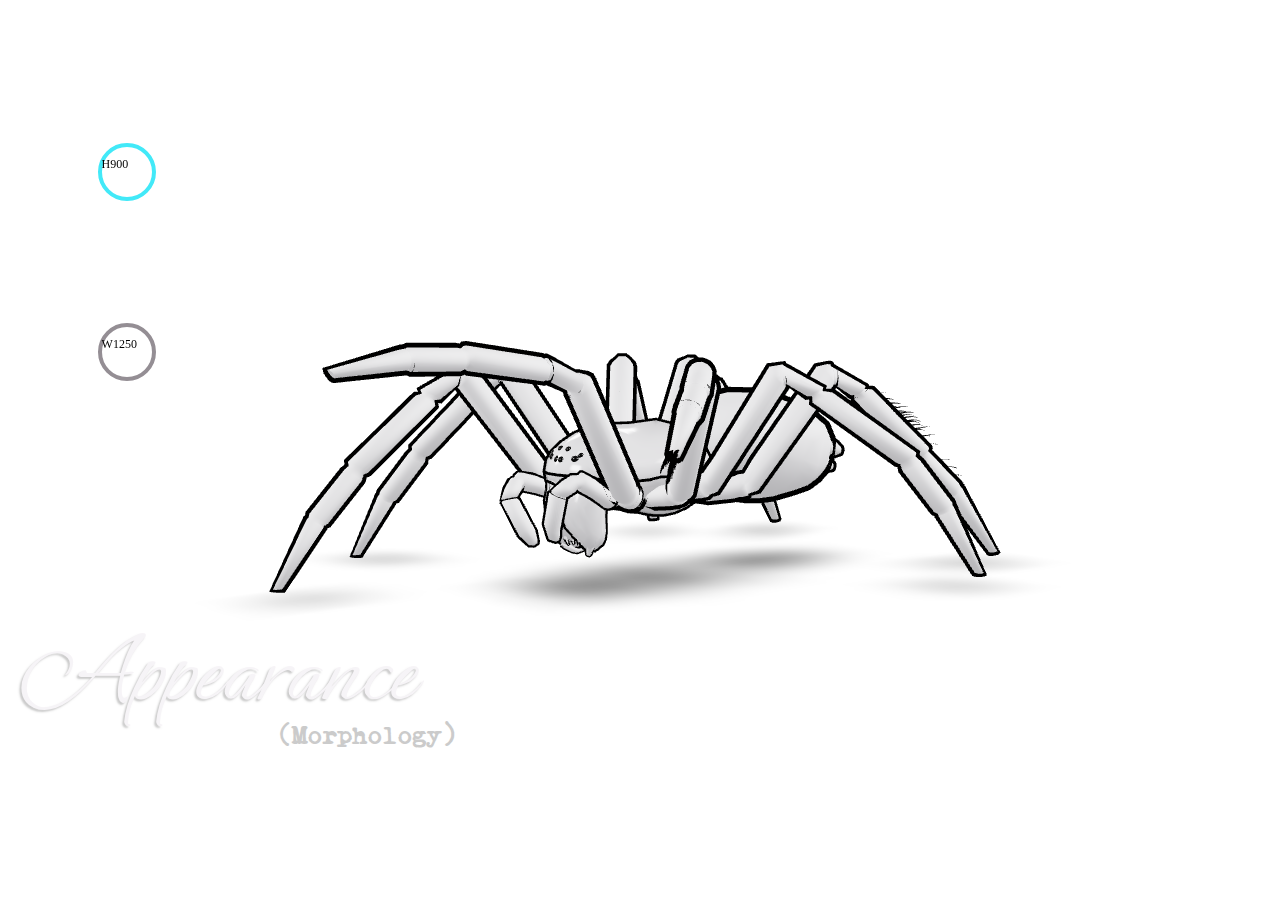
<file: am/no-hot.html>
<!DOCTYPE html>
<html lang="en" >
<head>
<meta charset="UTF-8">
<title>Amaurobiidae Morphology</title>
<link type="text/css" href="./media.css" rel="stylesheet"/>
<style type="text/css">
  
.clawdiv{
  position: absolute;
    top: 50%; 
    left: 50%; 
    transform: translate(-50%, -50%);
}

crib-text::-webkit-scrollbar-thumb:hover {
background-image: url('images/thumb.svg');
z-index: 999;
height:0vh;
background-repeat: no-repeat, no-repeat;
margin-top:9vh;
position: absolute;
width:9vw;
background-size: 5vw;
background-position-y: 10vh;
background-position-x: 3vw;
overflow: visible;
cursor:pointer;
}
.palpdiv{
  position: absolute;
    top: 50%; 
    left: 50%; 
    transform: translate(-50%, -50%);
}

crib-text::-webkit-scrollbar-thumb {
background-image: url('images/thumb.svg');
z-index: 999;
height:100%;
background-repeat: no-repeat, no-repeat;
margin-top:-2vh;
position: absolute;
width:9vw;
background-size: 5vw;
background-position-y: 10vh;
background-position-x: 3vw;
overflow: visible;
cursor: pointer;
}

crib-text::-webkit-scrollbar-track-piece {

width: 1vw;
margin-bottom:1vh;
margin-top:15vh;
background-repeat: no-repeat;
background-size:5%;
background-position: top;
background-image: url(images/bar2.svg);
  background-repeat: round;
background-repeat: repeat-y;
height:150%;
  overflow: hidden;
cursor:pointer;

}
.cribdiv{
  position: absolute;
    top: 55%; 
    left: 50%; 
    transform: translate(-50%, -50%);
    z-index:9;
}
.jawdiv{
  position: absolute;
    top: 55%; 
    left: 50%; 
    transform: translate(-50%, -50%);
    z-index:9;
}

.crib-text{
  color:white; font-size: 1.45vw;
    background-image: url(images/b-card.JPG);
    background-repeat: no-repeat;
    background-size: 100% 100%;
    box-shadow: -3px 4px 4px 3px rgba(0, 0, 0, 0.318);
    padding:15px;
    font-family: 'Roboto Mono', monospace;
    text-align: center;
}
.crib-text li{
  text-align: left;
}
.crib-text a{
  color:white
}
.modal-close{
  height:110vh;width:120vw;position:absolute;z-index:9999999;background-color: transparent; 
}
.palp-text{
  color:white; font-size: 1.45vw;
    background-image: url(images/b-card.JPG);
    background-repeat: no-repeat;
    background-size: 100% 100%;
    box-shadow: -3px 4px 4px 3px rgba(0, 0, 0, 0.318);
    padding:15px;
    font-family: 'Roboto Mono', monospace;
    text-align: center;
}
.palp-text li{
  text-align: left;
}
.palp-text a{
  color:white
}

.jaw-text{
  color:rgb(3, 0, 0); font-size: 1.45vw;
  font-weight: 700;
background-color: white;
    background-repeat: no-repeat;
    background-size: 100% 100%;
    box-shadow: -3px 4px 4px 3px rgba(0, 0, 0, 0.318);
    padding:15px;
    font-family: 'Roboto Mono', monospace;
    text-align: center;
}
.jaw-text li{
  text-align: left;
}
.jaw-text a{
  color:rgb(0, 0, 0)
}
.warn{
  height:100vh; width:100vw; color:black; background-color:white;position:absolute; z-index: 99999999999999999;text-align: center; display:none; position:fixed;font-size:2em
}

  @media only screen 
and (min-device-width: 200px) 
and (max-device-width: 400px) 
 {
  .warn{display:block;
			
		}
}

.Hotspot-jaw,
.view-button
{
  display:none;
}
</style>
</head>


<body class="view-survey">



<!--=======================  3D MODEL =======================================================-->

<span class="model-mum">
<model-viewer id="hotspot-camera-view-demo" src="no-hot.glb" alt="Amaurobiidae"
camera-controls touch-action="none"   
camera-target="4.13m 26.92m -78.17m" camera-orbit="50.08deg 83.93deg 354.1m" field-of-view="30deg"
shadow-intensity="2"
interaction-prompt="none" 
data-position="-29.78deg 56.41deg 403.7m"
data-normal="1.13m -2m -76.96m"  
style="margin-top:2vh">


  




  </model-viewer>
  
<span style="margin-top:60vh;position:absolute;">
  <p style="position:absolute; z-index:9; font-family: 'Ephesis', cursive; font-size: 8vw;color:rgb(215, 201, 218);text-shadow: -2px 2px 2px black; margin-left:1vw; opacity:0.2; line-height:5vh"> Appearance
  <a style="font-family:'XTypewriter'; font-size:2vw;line-height:1vh;margin-left:20vw;color:black; text-shadow: none;">(Morphology)</a></p></span>
</span>  
<div class="warn"><br><br><br><br><br><br><br><br><br><br><br><br><img src="images/ls.svg" style="width:180vw;margin-left:-40vw;"></div>
<div class="rex"></div>
  <div class="rex2"></div>
<!--==============================================================================-->

<!--==============================================================================-->
  <script src='js/ajax 2.2.2.js'></script>
  <script src='js/buttstrap.js'></script>
  <script type="module" src="js/viewer.js"></script>
  <script type="module" src="js/viewer2023.js"></script>
  <script src='js/tween.js'></script>
 <script  src="js/brodal.js"></script>

 <link rel="preconnect" href="https://fonts.googleapis.com">
 <link rel="preconnect" href="https://fonts.gstatic.com" crossorigin>
 <link href="https://fonts.googleapis.com/css2?family=Dancing+Script:wght@500&family=Ephesis&family=Petit+Formal+Script&family=Shadows+Into+Light&family=Tangerine:wght@700&display=swap" rel="stylesheet">
 <link href="https://fonts.googleapis.com/css2?family=Playfair+Display&family=Raleway:wght@100;300&family=Roboto+Mono:wght@100&family=Shadows+Into+Light&display=swap" rel="stylesheet">
 <link rel="preconnect" href="https://fonts.googleapis.com">
 <link rel="preconnect" href="https://fonts.gstatic.com" crossorigin>
 <link href="https://fonts.googleapis.com/css2?family=Moon+Dance&display=swap" rel="stylesheet">
  
</body>
</html>
<script>
  $(document).ready(function(){
    $('[data-toggle="tooltip"]').tooltip();   
  });
  </script>
  
<script type="module">
  const modelViewer2 = document.querySelector("#hotspot-camera-view-demo");
  const annotationClicked = (annotation) => {
    let dataset = annotation.dataset;
    modelViewer2.cameraTarget = dataset.target;
    modelViewer2.cameraOrbit = dataset.orbit;
    modelViewer2.fieldOfView = '45deg';
  }

  modelViewer2.querySelectorAll('button').forEach((hotspot) => {
    hotspot.addEventListener('click', () => annotationClicked(hotspot));
  });
</script>

<style type="text/css">
  .view-button {
      background: rgba(255, 255, 255, 0.537);
      border-radius: 4px;
      border: none;
      box-sizing: border-box;
   
      color: rgba(0, 0, 0, 0.8);
      display: block;
      font-family: XTypewriter;
      font-size: 12px;
      font-weight: 700;
      max-width: 128px;
      overflow-wrap: break-word;
      padding: 0.5em 1em;
      position: absolute;
      width: max-content;
      height: max-content;
      transform: translate3d(-50%, -50%, 0);
    }
</style>
</file>
<file: am/media.css>
@font-face {
	font-family:'XTypewriter';
	src: url('XTypewriterBold-jEBl0.ttf');
  }
  body::-webkit-scrollbar {
	width: 11px;
	}
	body {
	scrollbar-width: thin;
	scrollbar-color: var(--thumbBG) var(--scrollbarBG);}

  /*=========================  3D MODEL  ===========   === ====== =======  ================ ============ ============ ===== ================================*/
  :root {
	--base-font-size: 12px;
	--fluid-typography-ratio: 0.9;
  
	--rem: calc(var(--base-font-size) + var(--fluid-typography-ratio) * 1vw);
  
	font-size: var(--rem);
  }  
  :not(:defined) > * {
	display: none;
  }
  .view-survey {
transition: opacity 0.1  1.5s ease;

  }
  .view-survey .palp-text{
	transition: opacity 0.1  1.5s ease;
	
	  }
  .palp-text {
	transition: opacity 0.1  2.5s ease;
	
	  }
  .view-survey main {
	min-height: calc(100vh - 54px);
	transition: all 1s ease;
	transform-style: preserve-3d;
	transform: perspective(400px);
  }
  .view-survey main .container {
	min-height: calc(100vh - 70px);
	display: inline-flex;
	flex-direction: row;
  
  }

  .view-survey main .container .palp-text{
	min-height: calc(100vh - 70px);
	display: inline-flex;
	flex-direction: row;
  
  }
  /*background-color-and wrapper*/
  .tnd-modal {
	position: fixed;
	height: 100%;
	width: 100%;
	top: 0;
	left: 0;
	background-color: rgba(0, 0, 0, 0);
	padding: 20px;
	z-index: 99;
	display: none;
  
  }
  /*THE MODAL*/
  .tnd-modal .tnd-modal-container {
	display: none;
	max-height: 60vh;
	margin: 0 auto;
	padding: 10px 20px 20px;
	border-radius: 7px;
	

  filter:drop-shadow(-2px 2px 2px)
  }
  .tnd-modal .tnd-modal-container .tnd-modal-header {
	position: relative;
	margin-bottom: 20px;
  }
  .tnd-modal .tnd-modal-container .tnd-modal-header p {
	text-transform: uppercase;
	font-weight: 900;
	letter-spacing: 0.5px;
	color: #a5a5a5;
  }
  .tnd-modal .tnd-modal-container .tnd-modal-footer {
	margin-top: 20px;
  }
  .tnd-modal .tnd-modal-container .tnd-modal-header {
	position: relative;
	margin-bottom: 20px;
  }
  .tnd-modal .tnd-modal-container .tnd-modal-header p {
	text-transform: uppercase;
	font-weight: 900;
	letter-spacing: 0.5px;
	color: #a5a5a5;
  }

  .model-mum{
	top: 40%; 
	left: 50%; 
	transform: translate(-50%, -50%);
  }
  model-viewer{
	transition: all 1s ease;

    position: absolute;
	z-index:13;
   top: 49%; 
   left: 50%; 
   transform: translate(-50%, -50%);
	height:96vh;
	width:100vw;
	overflow: visible;
  }
  .Hotspot {
	background: rgba(239, 187, 187, 0.5);

	box-sizing: border-box;
	cursor: pointer;
	height: 5vh;
	position: absolute;
	transition: opacity 0.3s;
	width: 10vw;
	margin-left:5vw !important;
  }

  .HotspotAnnotation{
	transition: all 1s ease;
	background: rgba(255, 255, 255, 0.809);
	border-radius: 4px;
	box-shadow: -3px 2px 4px 3px rgba(0, 0, 0, 0.318);
	color: rgba(0, 0, 0, 0.8);
	display: block;
	font-family:'XTypewriter';
	font-size: 1em;
	font-weight: 700;
	left: calc(100% + 1em);
	overflow-wrap:normal;
	padding: 0.5em 1em;
	position: absolute;
	top: 50%;
	width: max-content;
  }

  .Hotspot:focus .HotspotAnnotation{
	transition: all 0.2s ease;
  background-color: transparent;
	font-size: 0vw;
	opacity:1;
	max-width: 10%;
	display: inline-flex;
	  -webkit-flex-direction:row;
	  -ms-flex-direction:row;
	  flex-direction:row;
  
	  -webkit-justify-content: center;
	  -ms-flex-pack: center;
	  justify-content: center;
	  -webkit-align-content: center;
	  -ms-flex-line-pack:center;
	  align-content: center;
	  position:absolute;
	
	  -webkit-align-self: center;
	  -ms-flex-item-align:center;
	  align-self: center;
	  position: fixed;
  }

  .Hotspot:focus  t{
	transition: all 1s ease;  filter:drop-shadow(-2px 2px 2px);
	clip-path: polygon(34% 11%, 29% 41%, 100% 35%, 100% 56%, 30% 52%, 33% 80%, 0 45%);
  position:absolute;
	opacity:1;
	width:50px;
	height:20px;
	margin-top:-5vh;
	background-color: #fff;
  
  
  }
  g{
	transition: all 1s ease;
	display:none;
	width:calc(35vw + 50px)!important;
	height:150px;
  
	position:absolute;
	right:5vw;
	-webkit-flex-direction:row;
	-ms-flex-direction:row;
	flex-direction:row;
	-webkit-flex-wrap:wrap;
	-ms-flex-wrap:wrap;
	flex-wrap:wrap;
	-webkit-justify-content: flex-start;
	-ms-flex-pack: start;
	justify-content: flex-start;
	-webkit-align-content: stretch;
	-ms-flex-line-pack: stretch;
	align-content: stretch;
	-webkit-overflow-scrolling: scroll;
  
	color:white;
	margin-left:-10% !important;  font-family: 'RobotoMono-Thin';
	margin-top:20px !important;
  }

  g2{
	transition: all 1s ease;
	display:none;
	width:calc(35vw + 50px)!important;
	height:150px;
	position:absolute;
	position: absolute; top: 50%; left: 50%; transform: translate(-50%, -50%);
	-webkit-flex-direction:row;
	-ms-flex-direction:row;
	flex-direction:row;
	-webkit-flex-wrap:wrap;
	-ms-flex-wrap:wrap;
	flex-wrap:wrap;
	-webkit-justify-content: flex-start;
	-ms-flex-pack: start;
	justify-content: flex-start;
	-webkit-align-content: stretch;
	-ms-flex-line-pack: stretch;
	align-content: stretch;
	-webkit-overflow-scrolling: scroll;
	color:white;
	font-family: 'Roboto Mono', monospace;
	
  }	 

  .Hotspot:focus g{
  display:block;
  opacity:1;
  transform:  translateX(-12vw) ;
  font-size: 1vw;
  width:44vw;
  display: flex;
  position:absolute;
  -webkit-flex-direction:row;
  -ms-flex-direction:row;
  flex-direction:row;
  padding-left:2%;
  z-index: 100;
  -webkit-justify-content:center;
  -ms-flex-pack: center;
  justify-content:center;
  -webkit-align-content: center;
  -ms-flex-line-pack: center;
  align-content: center;
  
  }

  .Hotspot:focus g2{
	width:calc(35vw + 50px)!important;
  opacity:1;
  font-size: 1vw;
  position: absolute;
   top: 50%; 
   left: 50%; 
   transform: translate(-50%, -50%);
   display:block

  }

  .imgpop{
	display:none;
	position:absolute;z-index:112;
	transition: all 1s ease;
	filter:drop-shadow(-4px 4px 2px 15px rgba(0, 0, 0, 0.996));
  }

  .Hotspot:focus .imgpop{
	transition: all 1s ease;
	display:flex;
	background-color:transparent;
	margin-top:-18vh;
	margin-left:-20vw;
	height:50px;
	width:100px;
	position:absolute;
	position:absolute;
	z-index:112;
	filter:drop-shadow(-4px 4px 2px 15px rgba(0, 0, 0, 0.996));
  }
  .imgpop2{
	width:100px;
	height:30px;
	margin-top:5vh;
	margin-left:-5vw;
  }
  
.alert{
	position:absolute; z-index:99999999; width:100%; height:400px; background-color:white;text-align: center;margin-top:-100vh;
	display:none;
}
  /*===========     EYE ========================*/
  .Hotspot-eye {
	background: rgba(255, 255, 255, 0);
	border-radius: 32px;
	box-sizing: border-box;
	cursor: pointer;
	height: 100px;
	padding: 2px;
	position: relative;
	transition: opacity 0.3s;
	width: 150px;
  
  }
  .Hotspot-eye:focus {
	transition: all 1s ease;
	filter:drop-shadow(-4px 4px 2px 15px rgba(0, 0, 0, 0.996));
	box-shadow: -3px 2px 4px 3px rgba(0, 0, 0, 0.579);
	height:calc(10vw - 1%);
	width:10vw;
	background-image: url(images/eyes.jpg);
	transform: scale(1.7) translateY(-4vh) translateX(3vw);
	border-radius: 50%;
	position:absolute;
	background-size: cover;
	border-top: 0.01vw solid white;
	border-bottom: black;
	border-left: rgb(129, 101, 25);
	border-right: rgba(132, 119, 83, 0.759);
  }
  .Hotspot-eye:focus .HotspotAnnotation{
	transition: all 0.2s ease;
  background-color: transparent;
	font-size: 0vw;
	opacity:1;
	max-width: 10%;
	display: inline-flex;
	  -webkit-flex-direction:row;
	  -ms-flex-direction:row;
	  flex-direction:row;
  
	  -webkit-justify-content: center;
	  -ms-flex-pack: center;
	  justify-content: center;
	  -webkit-align-content: center;
	  -ms-flex-line-pack:center;
	  align-content: center;
	  position:absolute;
	  z-index: 99;
	  -webkit-align-self: center;
	  -ms-flex-item-align:center;
	  align-self: center;
	  position: fixed;
  }
  
  .Hotspot-eye:focus g{
  display:block;
  opacity:1;
  transform:  translateX(-12vw) ;
  font-size: 1vw;
  width:44vw;
  display: flex;
  position:absolute;
  -webkit-flex-direction:row;
  -ms-flex-direction:row;
  flex-direction:row;
  padding-left:2%;
  z-index: 100;
  -webkit-justify-content:center;
  -ms-flex-pack: center;
  justify-content:center;
  -webkit-align-content: center;
  -ms-flex-line-pack: center;
  align-content: center;
  
  }
  .Hotspot-eye:focus .imgpop{
	transition: all 1s ease;
	display:flex;
	background-color:transparent;
	height:80px;
	width:200px;
	position:absolute;
	z-index:112;
	filter:drop-shadow(-4px 4px 2px 15px rgba(0, 0, 0, 0.996));
	margin-top:-20vh!important;
	 margin-left:-10vw !important;
	  width:40vw;
  }


  /*===========     CLAW ========================*/
  .Hotspot-claw {
	background: rgba(255, 255, 255, 0);
	border-radius: 32px;
	box-sizing: border-box;
	cursor: pointer;
	height: 100px;
	padding: 2px;
	position: relative;
	transition: opacity 0.3s;
	width: 150px;
  
  }
  .Hotspot-claw:focus {
	transition: all 1s ease;
	filter:drop-shadow(-4px 4px 2px 15px rgba(0, 0, 0, 0.996));
	box-shadow: -3px 2px 4px 3px rgba(0, 0, 0, 0.579);
	height:calc(10vw - 1%);
	width:10vw;
	background-image: url(images/eyes.jpg);
	transform: scale(1.7) translateY(-4vh) translateX(3vw);
	border-radius: 50%;
	position:absolute;
	background-size: cover;
	border-top: 0.01vw solid white;
	border-bottom: black;
	border-left: rgb(129, 101, 25);
	border-right: rgba(132, 119, 83, 0.759);
  }
  .Hotspot-claw:focus .HotspotAnnotation{
	transition: all 0.2s ease;
  background-color: transparent;
	font-size: 0vw;
	opacity:1;
	max-width: 10%;
	display: inline-flex;
	  -webkit-flex-direction:row;
	  -ms-flex-direction:row;
	  flex-direction:row;
  
	  -webkit-justify-content: center;
	  -ms-flex-pack: center;
	  justify-content: center;
	  -webkit-align-content: center;
	  -ms-flex-line-pack:center;
	  align-content: center;
	  position:absolute;
	  z-index: 99;
	  -webkit-align-self: center;
	  -ms-flex-item-align:center;
	  align-self: center;
	  position: fixed;
  }
  
  .Hotspot-claw:focus g{
  display:block;
  opacity:1;
  transform:  translateX(-12vw) ;
  font-size: 1vw;
  width:44vw;
  display: flex;
  position:absolute;
  -webkit-flex-direction:row;
  -ms-flex-direction:row;
  flex-direction:row;
  padding-left:2%;
  z-index: 100;
  -webkit-justify-content:center;
  -ms-flex-pack: center;
  justify-content:center;
  -webkit-align-content: center;
  -ms-flex-line-pack: center;
  align-content: center;
  
  }
  .Hotspot-claw:focus .imgpop{
	transition: all 1s ease;
	display:flex;
	background-color:transparent;
	margin-top:-18vh;
	margin-left:-20vw;
	height:50px;
	width:100px;
	position:absolute;
	position:absolute;
	z-index:112;
	filter:drop-shadow(-4px 4px 2px 15px rgba(0, 0, 0, 0.996));
  }
  /*===========     EPI ========================*/
  .Hotspot-epi {
	background: transparent;
	border-radius: 32px;
	box-sizing: border-box;
	cursor: pointer;
	height: 200px;
	padding: 2px;
	position: relative;
	transition: opacity 0.3s;
	width: 150px;
	margin-left:-60px;
	margin-top:10px;
  
  }
  .Hotspot-epi:focus {
	transition: all 1s ease;
	filter:drop-shadow(-4px 4px 2px 15px rgba(0, 0, 0, 0.996));
	box-shadow: -3px 2px 4px 3px rgba(0, 0, 0, 0.579);
aspect-ratio: 1 / 3;
	transform:  scaleX(1.2) scaleY(1.8) translateY(-4vh) translateX(3vw);
	border-radius: 50%;
	position:absolute;

	border-top: 0.01vw solid white;
	border-bottom: black;
	border-left: rgb(129, 101, 25);
	border-right: rgba(132, 119, 83, 0.759);
	margin-left:4vw !important;

	width:25vw !important;
	background-image: url(https://encrypted-tbn0.gstatic.com/images?q=tbn:ANd9GcR5Ty_SCYj2ZikyxssPmMmnEULjV5PXdEWTcEUyOcxlRszBUFY_yeg13CY8-b5hGp3a1LA&usqp=CAU);
	background-repeat: no-repeat;
	background-size: 100% 100%;
  }
  .Hotspot-epi:focus .HotspotAnnotation{
	transition: all 0.2s ease;
  background-color: transparent;
	font-size: 0vw;
	opacity:1;
	max-width: 10%;
	display: inline-flex;
	  -webkit-flex-direction:row;
	  -ms-flex-direction:row;
	  flex-direction:row;
  
	  -webkit-justify-content: center;
	  -ms-flex-pack: center;
	  justify-content: center;
	  -webkit-align-content: center;
	  -ms-flex-line-pack:center;
	  align-content: center;
	  position:absolute;
	  z-index: 99;
	  -webkit-align-self: center;
	  -ms-flex-item-align:center;
	  align-self: center;
	  position: fixed;
  }
  
  .Hotspot-epi:focus g{
  display:block;
  opacity:1;
  transform:  translateX(-12vw) ;
  font-size: 1vw;
  width:44vw;
  display: flex;
  position:absolute;
  -webkit-flex-direction:row;
  -ms-flex-direction:row;
  flex-direction:row;
  padding-left:2%;
  z-index: 100;
  -webkit-justify-content:center;
  -ms-flex-pack: center;
  justify-content:center;
  -webkit-align-content: center;
  -ms-flex-line-pack: center;
  align-content: center;
  
  }
  .Hotspot-epi:focus .imgpop{
	transition: all 1s ease;
	display:flex;
	background-color:transparent;
	margin-top:-18vh;
	margin-left:-20vw;
	height:50px;
	width:100px;
	position:absolute;
	position:absolute;
	z-index:112;
	filter:drop-shadow(-4px 4px 2px 15px rgba(0, 0, 0, 0.996));
  }

  /*EPIGYNE*/
  .hide{
	display:none;
  }
  .Hotspot-epi:focus .hide{
	display:block;
	width:10vw;
	position: absolute;
	white-space:normal ;
    top: 50vw; 
    left: 66vw !important; 
    transform: translate(-30vw, -50vw) !important;
	color:white;
	
	
	font-size: 1vw;
  }
  .Hotspot-epi:focus t{
	color:transparent;
  }

  .Hotspot-epi:focus g{
	width:100px;
	position:absolute;
	margin-left:100vw !important;
	margin-top:-50% !important;
	padding-left:50px;
  }
  .Hotspot:focus .view-button{
  
	background-color: transparent;
	color:rgba(245, 245, 245, 0);
	filter:drop-shadow(0px 0px 0px rgba(0, 0, 0, 0)) !important;
	box-shadow: none;
  }

  .Hotspot:focus{
	transition: all 1s ease;

  }

  /*===========     PALPS ========================*/
  .Hotspot-palp {
	background: transparent;
	border-radius: 32px;
	box-sizing: border-box;
	cursor: pointer;
	height: 100px;
	padding: 2px;
	position: relative;
	transition: opacity 0.3s;
	width: 350px;
	background-image: url(images/am-palp.webp);
	background-size:100% 100% !important;

	background-repeat: no-repeat;
  
  }
  .Hotspot-palp:focus {
	transition: all 1s ease;
	filter:drop-shadow(-4px 4px 2px 15px rgba(0, 0, 0, 0.996));
	box-shadow: -3px 2px 4px 3px rgba(0, 0, 0, 0.579);
	height:calc(10vw - 4%);
	width:10vw;
	background-image: url(images/am-palp.webp);
	background-size:110% 110% !important;
	background-position-x:-0.6vw ;
	background-position-y:-0.5vh ;
	color:transparent;

	background-repeat: no-repeat;
	transform: scale(3) translateY(-3vh) translateX(10.5vw)!important;
	border-radius: 50%;
	position:absolute;
	background-size: cover;
	border-top: 0.01vw solid white;
	border-bottom: black;
	border-left: rgb(129, 101, 25);
	border-right: rgba(132, 119, 83, 0.759);
  }
  .Hotspot-palp:focus .HotspotAnnotation{
	transition: all 0.2s ease;
  background-color: transparent;
	font-size: 0vw;
	opacity:1;
	max-width: 10%;
	display: inline-flex;
	  -webkit-flex-direction:row;
	  -ms-flex-direction:row;
	  flex-direction:row;
  color:transparent;
	  -webkit-justify-content: center;
	  -ms-flex-pack: center;
	  justify-content: center;
	  -webkit-align-content: center;
	  -ms-flex-line-pack:center;
	  align-content: center;
	  position:absolute;
	  z-index: 99;
	  -webkit-align-self: center;
	  -ms-flex-item-align:center;
	  align-self: center;
	  position: fixed;
  }
  

  /*===========     CALAMISTRUM ========================*/
  .Hotspot-cal {
	background: transparent;
	border-radius: 32px;
	box-sizing: border-box;
	cursor: pointer;
	height: 25vh;
	padding: 2px;
	position: relative;
	transition: opacity 0.3s;
	width: 25vw;

	background-size:100% 100% !important;

	background-repeat: no-repeat;
  
  }
  .Hotspot-cal:focus {
	transition: all 1s ease;

	color:transparent;
	position:absolute;

  }
  .Hotspot-cal:focus .HotspotAnnotation{
	transition: all 0.2s ease;
  background-color: transparent;
	font-size: 0vw;
	opacity:1;
	max-width: 10%;
	display: inline-flex;
	  -webkit-flex-direction:row;
	  -ms-flex-direction:row;
	  flex-direction:row;
  color:transparent;
	  -webkit-justify-content: center;
	  -ms-flex-pack: center;
	  justify-content: center;
	  -webkit-align-content: center;
	  -ms-flex-line-pack:center;
	  align-content: center;
	  position:absolute;
	  z-index: 99;
	  -webkit-align-self: center;
	  -ms-flex-item-align:center;
	  align-self: center;
	  position: fixed;
  }
  

  .rex
  {
	width:50px;
	height:50px;
	border-radius:50%;
	background-color: white;
	position:absolute;
	z-index:99955;
	margin-left:7vw;
	margin-top:15vh;
  
  
  }
  .rex2{
  
	width:50px;
	height:50px;
	border-radius:50%;
	background-color: white;
	position:absolute;
	z-index:9999955;
	margin-top:35vh;
	margin-left:7vw;
  
  }
.jaw-words{

	margin-left:15vw; padding-right:5vw; padding-top:0vh; height:20vh;font-size:calc(1vh - 0.3vw);color:white; width:40vw;font-family: 'Roboto Mono', monospace; 
}
.jp{
	margin-top:3vh;position:relative;  font-family: 'RobotoMono-Thin'; font-size: 2.2vh;padding-right:1vw;
}
.jpic{
	width:calc(14vw + 10px);height:calc(20vh + 10px);float:left;position:relative;padding:20px;margin-top:4vh;
}
.jframe{
	width:100%; height:120%;border:none;filter:none; box-shadow: none;margin-top:-40vh;
}
.jfhug{
	transform: scale(2);position:absolute; margin-top:50vh !important; margin-left:70vw;z-index:115; height:0vh;
}
.jfhugtwo{
	position:absolute; width:10vw; height:12vh; z-index:99 !important;overflow:visible;
}
.crib-text{
	color:white; font-size: 2.25vw;
   
	  background-repeat: no-repeat;
	  background-size: 100% 100%;
	  padding-right:25px;
	  padding-left:25px;
	  padding-top:10px;
	  font-family: 'Roboto Mono', monospace;
	  text-align: center;
  }
  .crib-text li{
	text-align: left;
  }
  .crib-text a{
	color:white
  }
.eyepic{
	transform: scale(1.2);
	box-sizing: border-box;
	display: block;
	float:left;
}
.calwords{
	margin-left:20w; padding-right:5vw; padding-top:9vh;  font-family: 'RobotoMono-Thin'; font-size: medium;width:80vw;
}

/* 100 HIGH*/ 
@media(Min-height:100px){
.rex{
border:4px solid rgb(245, 170, 182)
}
.rex::after{
	content:'H100';
	font-size:12px;
}

	.Hotspot-eye:focus g{
		
	  font-size:0.7vw;
	  margin-top:-5vh!important;
	  margin-left:35vw !important;
	}

	.Hotspot:focus{
	  width:50px;
	  height:50px;
	  margin-top:-18vh;
	}
	.imgpop{
	  margin-top:1vh!important;
	}
}


/* 200 HIGH*/  
  @media(Min-height:200px){
.rex{
		border:4px solid rgb(251, 73, 103)
}
.rex::after{
			content:'H200';
			font-size:12px;
}
		

.Hotspot-eye:focus g{
		  font-size: 0.6vw;
		  margin-top:1vh!important;
}
	  
  
.alert{
display:block;
}
.jp{
	font-size:4vh !important;
	margin-left:-2vw;
	margin-top:6vh;
}
.jfhugtwo{
	height:17vh; 
}
.jframe{
   width:110%; height:120%; margin-top:-6vh !important;margin-left:-2vw;
}
.jfhug{
   transform: scale(1.7);margin-top:45vh !important;
}
}


/* 300 HIGH*/ 
  @media(Min-height:300px){
.rex{
		border:4px solid rgb(118, 2, 22)
}
.rex::after{
			content:'H300';
			font-size:12px;
}
.alert{
display:none;
}		

.Hotspot-eye:focus g{
	  font-size: 0.6vw;
	  margin-top:1vh!important;
}
.jawdiv{
	margin-top:45vh!important;
}
.Hotspot-jaw:focus{
	height:calc(3.5vw - 4%)!important;
	width:3.5vw!important;
	margin-top:-10vh!important;
}
.Hotspot-palp:focus {
	transition: all 1s ease;
	height:calc(9vw - 4%);
	width:9vw;
	margin-top:9vh !important;

  }
  .jaw-pic{
	margin-top:-30vh!important;
  }
  .Hotspot-epi:focus{
	height:15vh!important;
	width:25vw!important;
	margin-top:-14vh !important;

}
.Hotspot-epi:focus .hide{
	position: absolute;
	margin-top:20vh !important;

}
.jp{
	font-size:calc(1.6vh - 0.3vw) !important;
	margin-left:-2vw;
	margin-top:6vh;
}
.jfhugtwo{
	height:17vh; 
}
.jframe{
   width:110%; height:120%; margin-top:-6vh !important;margin-left:-2vw;
}
.jfhug{
   transform: scale(1.7);margin-top:45vh !important;
}
.crib-text{
	font-size: 2.1vh !important;
}
.eyepic{
	transform: scale(0.9) !important;
}


}


/* 400 HIGH*/ 
  @media(Min-height:400px){
.rex{
border:4px solid rgb(213, 255, 196)
}
.rex::after{
			content:'H400';
			font-size:12px;
}
		
.Hotspot-eye:focus g{
	  font-size: 0.8vw;  
	  margin-top:5vh!important;
	  margin-left:20vw;
}

.imgpop{
	  margin-top:-15vh!important;
}	
.jawdiv{
	margin-top:32vh !important;
	height:12vh;
}
.Hotspot-jaw:focus{
	height:calc(8vw - 4%)!important;
	width:8vw!important;
	margin-top:-4vh!important;
}
.cribdiv{
	margin-top:50vh !important;
}
.Hotspot-epi:focus{
	height:25vh!important;
	width:25vw!important;
	margin-top:-20vh !important;

}
.Hotspot-epi:focus .hide{
	position: absolute;
	margin-top:24vh !important;

}
.Hotspot-palp:focus {
	transition: all 1s ease;
	height:calc(6vw - 4%) !important;
	width:6vw !important;
	background-position-x:-3px ;
	margin-top:14vh !important;

  }
  .palpdiv{
	height:15vh !important;
	margin-top:-2vh !important;
	font-size:0.6vw !important;
  }
  .Hotspot-eye:focus .imgpop{
	margin-top:-30vh !important;
	padding-top:5vh;
	height:50px;
	width:180px;
  }
  .jaw-words{
	margin-top:1vw !important;
	
}
.jfhugtwo{
	height:30vh!important; 
	margin-top: -15vh !important; 
}
.jframe{
   width:90%; height:80%; margin-top:-16vh !important;margin-left:-2vw;
   transform: translateY(-8vh)!important; 
}
.jfhug{
   transform: scale(0.8) translateY(-8vh)!important; 
   margin-top:10vh !important;
}
.jp{
	font-size:calc(8vh + 9vw) !important;
	margin-left:-2vw;
}
.crib-text{
	font-size: 2vh !important;
}

}



/* 500 HIGH*/ 
  @media(Min-height:500px){
.rex{
		border:4px solid rgb(45, 195, 75)
}
.rex::after{
			content:'H500';
			font-size:12px;
}
		
.Hotspot-eye:focus g{
	  font-size: 0.8vw;  
	  margin-top:10vh!important;
	  margin-left:20vw;
}
.jawdiv{
	margin-top:30vh !important;
}
.Hotspot-palp:focus {
	transition: all 1s ease;
	height:calc(10vw - 4%);
	width:10vw;
	margin-top:8vh !important;

  }
  .cribdiv{
	margin-top:45vh !important;
}
.Hotspot:focus{
	margin-top:-20vh !important;
}
.Hotspot-jaw:focus{
	height:calc(7.5vw - 4%)!important;
	width:7.5vw!important;
	margin-top:-4vh;
}
.Hotspot-epi:focus{
	height:40vh!important;
	width:40vw !important;
	margin-top:-14vh !important;
	transform: scale(2);

}
.Hotspot-epi:focus .hide{
	position: absolute;
	margin-top:30vh !important;

}
.Hotspot-eye:focus .imgpop{
	transition: all 1s ease;
	height:80px;
	width:200px;
	margin-top:-30vh!important;
	 margin-left:-10vw !important;
	 padding:0px;

  }
  .jframe{
	width:110%; height:120%; margin-top:-25vh !important;
}
.jfhug{
	transform: scale(1.6) translateY(-4vh)!important; margin-top:30vh !important;}
.jfhugtwo{
	width:7vw; height:25vh; margin-top:-18vh !important;
}
.jp{
	font-size:5!important;
	margin-left:-4vw;
}
.crib-text{
	font-size: 1.8vh !important;
}
}
/* 600 HIGH*/ 
@media(Min-height:600px){
.rex{
		border:4px solid rgb(25, 239, 228)
}
.rex::after{
			content:'H600';
			font-size:12px;
}
.Hotspot-eye:focus g{
font-size: 0.8vw;  
margin-top:10vh!important;
margin-left:20vw;
}
.Hotspot-palp:focus {
	transition: all 1s ease;
	height:calc(10vw - 4%);
	width:10vw;
	margin-top:7vh !important;

  }
  .cribdiv{
	margin-top:40vh !important;
}
.jawdiv{
	margin-top:35vh !important;
}
.Hotspot-jaw:focus{
	height:calc(7.5vw - 4%)!important;
	width:7.5vw!important;
	margin-top:-4vh;
}
.Hotspot-epi:focus{
	height:calc(10vw - 1%)!important;
	width:15vw!important;
	margin-top:-14vh !important;

}
.Hotspot-epi:focus .hide{
	position: absolute;
	margin-top:30vh !important;

}
.palpdiv{
	height:15vh !important;
	margin-top:0vh !important;
	font-size:0.6vw !important;
  }
  .jframe{
	width:110%; height:120%; margin-top:-5vh !important;
	transform: translateY(-2vh)!important; 
}
.jfhug{
	transform: scale(1.6) !important; margin-top:45vh !important;}
.jfhugtwo{
	width:7vw; height:25vh; margin-top:-2vh;
}
.crib-text{
	font-size: 1.6vh !important;
}
}
/* 700 HIGH*/ 
@media(Min-height:700px){
.rex{
		border:4px solid rgb(137, 142, 142)
}
.rex::after{
			content:'H700';
			font-size:12px;
}



.Hotspot-eye:focus g{
font-size: 0.8vw;  
margin-top:10vh!important;
margin-left:20vw;
}
.Hotspot-epi:focus {
	height:calc(14vw - 1%)!important;
	width:14vw!important;
	margin-top:-3vh !important;
  }
  .Hotspot-epi:focus .hide{
	position: absolute;
	margin-top:25vh !important;
}

.hide{
margin-top:20vh;
}
.jawdiv{
	margin-top:40vh !important;
}
.Hotspot-jaw:focus{
	height:calc(9vw - 4%);
	width:10vw;
	margin-top:-5vh;
}
.cribdiv{
	margin-top:40vh !important;
}
.palpdiv{
	height:15vh !important;
	margin-top:2vh !important;
	font-size:0.6vw !important;
  }
  .jp{
	font-size:calc(1.8vh - 0.3vw) !important;
	margin-left:-2vw;
}

.jpic{
	width:24vw;
	height: 10vh !important;
	margin-left:-7vw !important;
}
.jframe{
	width:110%; height:120%; margin-top:25vh !important;
}
.jfhug{
	transform: scale(2.3);margin-top:45vh !important;}
.jfhugtwo{
	width:7vw; height:25vh; margin-top:-4vh;
}
.crib-text{
	font-size: 1.6vh !important;
	padding-top:18px!important;
}


}	
 /* 800 HIGH*/ 
  @media(Min-height:800px){
.rex{
		border:4px solid rgb(40, 100, 53)
}
.rex::after{
			content:'H800';
			font-size:12px;
}
.Hotspot-eye:focus g{
margin-top: 14vh!important;
}
.jawdiv{
	margin-top:45vh !important;
}
.cribdiv{
	margin-top:40vh !important;
}
.jaw-pic{
	margin-top:-50vh!important;
  }
  .Hotspot-epi:focus {
	height:calc(14vw - 1%)!important;
	width:14vw!important;
	margin-top:-3vh !important;
  }
  .Hotspot-epi:focus .hide{
	position: absolute;
	margin-top:25vh !important;
}
.jpic{
	width:20vw!important;
	height: 25vh !important;
	margin-left:-5vw !important;
}
.jframe{
	width:110%; height:120%; margin-top:25vh !important;
	transform: translateY(2vh)!important; 
}
.jfhug{
	transform: scale(2.3);margin-top:35vh !important;}
.jfhugtwo{
	width:7vw; height:25vh; margin-top:-2vh;
}
}  
/* 900 HIGH*/ 
  @media(Min-height:900px){
.rex{
		border:4px solid rgb(66, 233, 248)
}
.rex::after{
			content:'H900';
			font-size:12px;
}
		
.Hotspot-eye:focus g{
	  margin-top:  30!important;
}
.palpdiv{
	margin-top:10vh !important;
}
.jp{
	font-size:calc(2vh - 0.3vw) !important;
	margin-left:-2vw;
}

}

/* 1000 HIGH*/ 
  @media(Min-height:1000px){
.rex{
		border:4px solid rgb(28, 155, 167)
}
.rex::after{
			content:'H1000';
			font-size:12px;
}
.jframe{
	width:100%; height:100%;border:none;filter:none; box-shadow: none;margin-top:-10vh;
}
		
}
  

/*WIDTH===============================================*/

@media(Min-width:300px){
.rex2{
		border:4px solid rgb(184, 184, 159)
}
.rex2::after{
		content:'W500';
		color:black;
		font-size:12px;

}
.tnd-modal{
transform: translateX(-3vw);
}
.palpdiv{
	margin-left:-3vw!important;
}
.Hotspot-palp:focus{
	height:calc(8vw - 4%);
	width:8vw;
}
.jaw-words{
	margin-left:12vw !important;
	font-size:calc(0.7vh - 0.3vw) !important;
}

.jp{
	font-size:calc(1.7vh - 0.3vw) !important;
	margin-left:-4vw;
}
.jpic{
	width:20vw;
	height: 15vh !important;
	margin-left:-7vw !important;
}
.jfhugtwo{
	height:35vh!important;
	margin-top:-10vh !important;
}
.jframe{
   width:110%; height:120%; margin-top:-48vh !important;margin-left:-1vw;
}
.jfhug{
   transform: scale(2.5)!important;
   margin-top:-10vh !important;
}

.Hotspot-epi:focus{
	transform: scaleY(0.9);
	
	 }

.bub{
	margin-left:-10vw;
}

}
 @media(Min-width:350px){
	.rex2{
		border:4px solid rgb(227, 227, 81)
	}
	.rex2::after{
		content:'W350';
		color:black;
		font-size:12px;

	}
	.tnd-modal{
		transform: translateX(-3vw);
		}
.Hotspot-eye:focus g{

	transform: translateX(15vw) !important;
}
.Hotspot-epi:focus{
	height:calc(17vw - 1%)!important;
	width:17vw!important;
	margin-left:-16vw !important;
	transform: scaleY(0.7);
	
}


.Hotspot-epi:focus .hide{
	position: absolute;
	margin-left:15vw !important;
}

.jp{
	font-size:calc(1.7vh - 0.3vw) !important;
	margin-left:-4vw;
}
.jpic{
	width:20vw;
	height: 15vh !important;
	margin-left:-7vw !important;
}
.jfhugtwo{
	height:35vh!important;
	margin-top:-10vh !important;
}
.jframe{
   width:110%; height:120%; margin-top:-48vh !important;margin-left:-1vw;
}
.jfhug{
   transform: scale(2.5)!important;
   margin-top:-10vh !important;
}
}

@media(Min-width:400px){
	.tnd-modal{
		transform: translateX(-4vw);
		}
		.cribdiv{
			margin-left:2vw!important;
	
		}
		.jaw-words{
			margin-left:12vw !important;
			font-size:calc(1vh - 0.3vw) !important;
		}
		.jfhugtwo{
			height:25vh; 
			margin-top:-10vh !important;
		}
		.jframe{
		   width:110%; height:100%; margin-top:-8vh !important;margin-left:-1vw;
		}
		.jfhug{
		   transform: scale(1.5);margin-top:55vh !important;
		}
	
		.Hotspot-epi:focus{
			transform: scaleY(0.9);
			
			 }
			 .Hotspot-epi:focus g{
				margin-left:25vw !important;
			}
		
}
@media(Min-width:500px){
.rex2{
		border:4px solid rgb(253, 255, 146)
}
.rex2::after{
		content:'W500';
		color:black;
		font-size:12px;

}
.Hotspot-eye:focus g{
	  font-size: 0.8vw;  
	  transform: translateX(15vw)!important;
}
.tnd-modal{
	transform: translateX(-3vw)!important;
	}
	.jawdiv{
		margin-left:-5vw!important;

	}
	.palpdiv{
		margin-left:-3vw!important;
	}
	.Hotspot-epi:focus{
		height:calc(17vw - 1%)!important;
		width:17vw!important;
		margin-left:-16vw !important;
		transform: scaleY(1.2);
	}
	.Hotspot-epi:focus g{
		margin-left:25vw !important;
	}
	.Hotspot-epi:focus .hide{
		position: absolute;
		margin-left:15vw !important;
	}
	.jaw-words{
		margin-left:12vw !important;
		font-size:calc(1.4vh - 0.3vw) !important;
	}
	.jfhugtwo{
		height:17vh; 
		margin-top:-8vh !important;
   }
   .jframe{
	   width:110%; height:100%; margin-top:1vh !important;margin-left:-2vw;
   }
   .jfhug{
	transform: scale(2.9)!important;
	   margin-top:45vh !important;
   }
   .bub{
	margin-left:-33vw !important;
	transform: scale(0.8);
}
.calwords{
	padding-left:20vw;
	margin-left:90w !important; 
	width:45vw;
}
}  

@media(Min-width:550px){
.rex2{
		border:4px solid rgb(119, 120, 14)
}
.rex2::after{
		content:'W550';
		color:black;
		font-size:12px;

}
.Hotspot-eye:focus g{
	  font-size: 0.8vw;  
	  transform: translateX(15vw)!important;
}	
.palpdiv{
	margin-left:-2vw!important;
}
.Hotspot-epi:focus{
	height:calc(17vw - 1%)!important;
	width:17vw!important;
	margin-left:-16vw !important;
}
.Hotspot-epi:focus .hide{
	position: absolute;
	margin-left:15vw !important;
}
.jfhugtwo{
	height:17vh; 
}
.jframe{
   width:110%; height:120%; margin-top:-6vh !important;margin-left:-2vw;
}
.jfhug{
   transform: scale(1.7);margin-top:45vh !important;
}

}
@media(Min-width:600px){
	.rex2{
		border:4px solid rgb(255, 215, 82)
	}
	.rex2::after{
		content:'W600';
		color:black;
		font-size:12px;

	}
	.jawdiv{
		margin-left:-3vw!important;

	}
	.Hotspot-jaw:focus{
		height:calc(9vw - 4%);
		width:9vw;
		margin-top:-6vh;
	}
	.cribdiv{
		margin-left:3vw!important;

	}
	.palpdiv{
		margin-left:-2vw!important;
	}
	.Hotspot-eye:focus g{

		transform: translateX(12vw) !important;
	}
	.Hotspot-epi:focus{
		height:calc(17vw - 1%)!important;
		width:17vw!important;
		margin-left:-16vw !important;
	}
	.Hotspot-epi:focus .hide{
		position: absolute;
		margin-left:15vw !important;
	}
	.jaw-words{
		margin-left:12vw !important;
		font-size:calc(1.65vh - 0.3vw) !important;
	}
	.jp{
		font-size:calc(1.3vh + 0.5vw) !important;
		margin-left:-4vw;
	}
	.jfhugtwo{
		height:17vh; 
   }
   .jframe{
	   width:110%; height:120%; margin-top:-6vh !important;margin-left:-2vw;
   }
   .jfhug{
	transform: scale(2.9)!important;
	   margin-top:45vh !important;
   }
   .eyepic{
	transform: scale(0.9) translateX(-15vw) !important;
}	
.bub{
	margin-left:-25vw !important;
	transform: scale(0.8);
}
.calwords{
	padding-left:12vw;
	margin-left:20w; width:63vw;
}
}
@media(Min-width:700px){
	.rex2{
		border:4px solid rgb(249, 137, 9)
	}
	.rex2::after{
		content:'W700';
		color:black;
		font-size:12px;

	}
	.jawdiv{
		margin-left:-2vw!important;

	}
	nav{
		margin-left:95vw !important;
	}
	.Hotspot-epi:focus{
		height:calc(17vw - 1%)!important;
		width:17vw!important;
		margin-left:-16vw !important;
	}
	.Hotspot-epi:focus .hide{
		position: absolute;
		margin-left:13vw !important;
	}
		.jaw-words{
		margin-left:15vw !important;
	}
	.jpic{
		width:20vw;
		height: 25vh !important;
		margin-left:-4vw !important;
	}
	.jfhugtwo{
		 height:14vh; 
	}
	.jframe{
		width:110%; height:110%; margin-top:-4vh !important;margin-left:-2vw;
	}
	.jfhug{
		transform: scale(1.9);margin-top:45vh !important;
	}
	.crib-text{
		padding-top:28px !important;
		transform: translateY(20px);
	   }
	   .bub{
		margin-left:-15vw !important;
		transform: scale(0.8);
	}
	.calwords{
		padding-left:10vw;
		margin-left:20w; width:65vw;
	}

}
@media(Min-width:800px){
	.rex2{
		border:4px solid rgb(214, 183, 238)
	}
	.rex2::after{
		content:'W800';
		color:black;
		font-size:12px;

	}
	.Hotspot:focus g{
  transform: translateX(12vw)!important;
  border:1px solid gb(202, 239, 193);
	}
	.tnd-modal{
		transform: translateX(0vw);
		}
		.jawdiv{
			margin-left:-1vw!important;
	
		}
		.cribdiv{
			margin-left:3vw!important;
	
		}
		.palpdiv{
			margin-left:-1vw!important;
	
		}
		.jaw-words{
			margin-left:15vw !important;
			font-size:calc(1.8vh - 0.3vw) !important;
		}
		.jp{
			font-size:calc(1.3vh + 0.5vw) !important;
			margin-left:-2vw;
		}
		
		.jpic{
			width:20vw;
			height: 25vh !important;
			margin-left:-4vw !important;
		}
		.jfhugtwo{
			height:17vh; 
	   }
	   .jframe{
		   width:110%; height:120%; margin-top:-6vh !important;margin-left:1vw;
	   }
	   .jfhug{
		   transform: scale(2.9)!important;
		   margin-top:45vh !important;
	   }
	   .crib-text{
		padding-top:38px !important;
		transform: translateY(20px);
	   }
	   .bub{
		margin-left:-13vw !important;
		transform: scale(1);
	}
}
@media(Min-width:900px){
	.rex2{
		border:4px solid rgb(167, 62, 247)
	}
	.rex2::after{
		content:'W900';
		color:black;
		font-size:12px;

	}
	.jaw-text{
	
		font-size:1.2vw !important;
		}
		.palp-text{
	
			font-size:1.2vw !important;
			}
			.Hotspot-eye:focus{
				margin-left:-1vw !important;
			}
			.Hotspot-epi:focus{
				height:calc(15vw - 1%)!important;
				width:17vw!important;
				margin-left:-16vw !important;
				transform: scaleY(1.4);
			}
			.Hotspot-epi:focus .hide{
				position: absolute;
				margin-left:9vw !important;
			}
			.jaw-words{
				font-size:calc(2vh - 0.3vw) !important;
			}
			.jp{
				font-size:calc(1.3vh + 0.5vw) !important;
				margin-left:0vw;
			}
			
			.jpic{
				width:18vw !important;
				height: 28vh !important;
				margin-left:-4vw !important;
			}
			.jfhugtwo{
				height:17vh; 
		   }
		   .jframe{
			   width:110%; height:120%; margin-top:-6vh !important;margin-left:-3vw;
		   }
		   .jfhug{
			transform: scale(2.6)!important;
			   margin-top:45vh !important;
		   }
	
		   .eyepic{
			transform: scale(0.9) translateX(-15vw) !important;
		}		
}
@media(Min-width:1000px){
	.rex2{
		border:4px solid rgb(101, 25, 159)
	}
	.rex2::after{
		content:'W1000';
		color:black;
		font-size:12px;

	}
	.Hotspot-eye:focus g{
width:50vw !important;
transform: translateX(18vw)!important;
margin-left:20vw !important;

	}
.jawdiv{
	margin-left:1vw !important;
}
.Hotspot-epi:focus{
	height:calc(14vw - 1%)!important;
	width:23vw!important;
	margin-left:-22vw !important;
}
.Hotspot-epi:focus .hide{
	position: absolute;
	margin-left:10vw !important;
	font-size:1.5em !important;
}
.Hotspot-palp:focus{
	background-position-x:-4px ;
}
.book{
	margin-left:0vw !important;
}
.jp{
	font-size:calc(1.3vh + 0.5vw) !important;
	margin-left:-1vw;
}
.jpic{
	width:15vw !important;
	height: 25vh !important;
	margin-left:-2vw !important;
}
.jfhugtwo{
	height:22vh; 
}
.jframe{
   width:110%; height:110%; margin-top:-6vh !important;margin-left:1vw;
}
.jfhug{
   transform: scale(2.5)!important;
   margin-top:40vh !important;
}
.bub{
	margin-left:-3vw !important;
	transform: scale(1);
}
.calwords{
	padding-left:10vw;
	margin-left:20w; width:85vw;
}
}

@media(Min-width:1100px){
.rex2{
		border:4px solid rgb(238, 183, 237)
}
.rex2::after{
		content:'W1100';
		color:black;
		font-size:12px;

}
.Hotspot-epi:focus{
	height:calc(13vw - 1%)!important;
	width:15vw!important;
	margin-left:-16vw !important;
}
.Hotspot-epi:focus .hide{
	position: absolute;
	margin-left:9vw !important;
}
.jaw-words{
	margin-left:15vw !important;
	font-size:calc(2vh - 0.3vw) !important;
}
.jfhugtwo{
	height:22vh; 
}
.jframe{
   width:110%; height:110%; margin-top:-6vh !important;margin-left:1vw;
}
.jfhug{
   transform: scale(2.5)!important;
   margin-top:40vh !important;
}
.eyepic{
	transform: scale(1.2) translateX(-10vw)!important;
}
.bub{
	margin-left:-10vw;
}
}
@media(Min-width:1150px){
.rex2{
		border:4px solid rgb(193, 238, 183)
}
.rex2::after{
		content:'W1150';
		color:black;
		font-size:12px;

}

.jaw-text{
	
	font-size:1vw !important;
	}
	.Hotspot-epi:focus{
		height:calc(11vw - 1%)!important;
		width:17vw!important;
		margin-left:-16vw !important;
	}
	.Hotspot-epi:focus .hide{
		position: absolute;
		margin-left:8vw !important;
	}
	.jfhugtwo{
		height:35vh; width:9vw;
	}
	.jframe{
	   width:100%; height:100%; margin-top:-11vh !important;margin-left:1vw;
	}
	.jfhug{
		transform: scale(2.9)!important;
	   margin-top:45vh !important;
	}
	.calwords{
		padding-left:0vw;
		margin-left:20w; width:85vw;
	}
}
@media(Min-width:1200px){
.rex2{
		border:4px solid rgb(255, 79, 252)
}
.rex2::after{
		content:'W1200';
		color:black;
		font-size:12px;
}
.Hotspot-epi:focus{
	height:calc(11vw - 1%)!important;
	width:17vw!important;
	margin-left:-16vw !important;
}
.Hotspot-epi:focus .hide{
	position: absolute;
	margin-left:6vw !important;
}
.Hotspot-palp:focus{
	background-position-x:-4px ;
}
.jaw-words{
	font-size:calc(2.1vh - 0.3vw) !important;
}
.jp{
	font-size:calc(1.3vh + 0.5vw) !important;
	margin-left:-1vw;
}
.jpic{
	width:15vw !important;
	height: 25vh !important;
	margin-left:-2vw !important;
}
.jfhugtwo{
	height:35vh; width:9vw;
}
.jframe{
   width:100%; height:100%; margin-top:-11vh !important;margin-left:-1vw;
}
.jfhug{
   transform: scale(1.2);margin-top:48vh !important;
}
.crib-text{
	padding-top:38px !important;
	transform: translateY(20px);
   }
   .calwords{
	padding-left:0vw;
	margin-left:20w; width:85vw;
}
}
@media(Min-width:1250px){
.rex2{
		border:4px solid rgb(148, 142, 148)
}
.rex2::after{
		content:'W1250';
		color:black;
		font-size:12px;
}
.Hotspot-epi:focus{
	height:calc(11vw - 1%)!important;
	width:17vw!important;
	margin-left:-16vw !important;
}
.Hotspot-epi:focus .hide{
	position: absolute;
	margin-left:5vw !important;
}
.jfhugtwo{
	height:35vh; width:9vw;
}
.jframe{
   width:100%; height:100%; margin-top:-11vh !important;margin-left:-1vw! important;
}
.jfhug{
   transform: scale(1.2);margin-top:45vh !important;
}
.calwords{
	padding-left:0vw;
	margin-left:20w; width:85vw;
}
}
@media(Min-width:1300px){
.rex2{
		border:4px solid rgb(168, 13, 126)
}
.rex2::after{
		content:'W1300';
		color:black;
		font-size:12px;
}
.cribdiv{
	margin-left:5vw!important;

}
.Hotspot-epi:focus{
	height:calc(11vw - 1%)!important;
	width:17vw!important;
	margin-left:-16vw !important;
}
.Hotspot-epi:focus .hide{
	position: absolute;
	margin-left:5vw !important;
}
.jaw-words{
	font-size:calc(2.2vh - 0.3vw) !important;
}
.jp{
	font-size:calc(1.3vh + 0.5vw) !important;
	margin-left:-1vw;
}
.jpic{
	width:15vw !important;
	height: 25vh !important;
	margin-left:-2vw !important;
}
.jfhugtwo{
	height:35vh; width:9vw;
}
.jframe{
   width:100%; height:100%; margin-top:-11vh !important;margin-left:1vw;
}
.jfhug{
   transform: scale(1.2);margin-top:45vh !important;
}
.calwords{
	padding-left:0vw;
	margin-left:10w; width:90vw;
}
}
@media(Min-width:1400px){
.rex2{
		border:4px solid rgb(53, 84, 236)
}
.rex2::after{
		content:'W1400';
		color:black;
		font-size:12px;
}
.Hotspot-jaw:focus{
	height:calc(9vw - 4%);
	width:10vw;
}
.Hotspot-palp:focus{
	height:calc(8vw - 4%);
	width:8vw;
}
.Hotspot-eye:focus{
	margin-left:-1vw !important;
	transition: all 1s ease;
	height:calc(9vw - 4%);
	width:9vw;
}

.Hotspot-epi:focus{
	height:calc(10vw - 1%)!important;
	width:17vw!important;
	margin-left:-16vw !important;
	transform: scaleY(1.5);
}
.Hotspot-epi:focus .hide{
	position: absolute;
	margin-left:5vw !important;
}
.jaw-words{
	font-size:calc(2.2vh - 0.3vw) !important;
}
.jp{
	font-size:calc(1.3vh + 0.5vw) !important;
	margin-left:-1vw;
}
.jpic{
	width:15vw !important;
	height: 25vh !important;
	margin-left:-2vw !important;
}
.jfhugtwo{
	height:35vh; width:9vw;
}
.jframe{
   width:100%; height:100%; margin-top:-11vh !important;margin-left:-2vw;
}
.jfhug{
   transform: scale(1.2);margin-top:45vh !important;
}
.crib-text{
	padding-top:48px !important;
	font-size: 1.2vw !important;
   }

}



/* START TOOLTIP STYLES */
[tooltip] {
	position: relative; /* opinion 1 */
  }
  
  /* Applies to all tooltips */
  [tooltip]::before,
  [tooltip]::after {
	text-transform: none; /* opinion 2 */
	font-size: 1.4em; /* opinion 3 */
	line-height: 1;
	user-select: none;
	pointer-events: none;
	position: absolute;
	display: none;
	margin-left:3vw;
	opacity: 0;
	white-space: pre-line;
  }
  [tooltip]::before {
	content: '';
	border: 5px solid transparent; /* opinion 4 */
	z-index: 1001; /* absurdity 1 */
	white-space: pre-line;
  }
  [tooltip]::after {
	content: attr(tooltip); /* magic! */
	white-space: pre-line;
	/* most of the rest of this is opinion */
	font-family: Helvetica, sans-serif;
	text-align: center;
	
	/* 
	  Let the content set the size of the tooltips 
	  but this will also keep them from being obnoxious
	  */
	min-width: 3em;
	max-width: 31em;
	white-space: nowrap;
	overflow: hidden;
	text-overflow: ellipsis;
	padding: 1ch 1.5ch;
	border-radius: .3ch;
	box-shadow: 0 1em 2em -.5em rgba(0, 0, 0, 0.35);
	background: #333;
	color: #fff;
	z-index: 1000; /* absurdity 2 */
  }
  
  /* Make the tooltips respond to hover */
  [tooltip]:hover::before,
  [tooltip]:hover::after {
	display: block;
	white-space: pre-line
  }
  
  /* don't show empty tooltips */
  [tooltip='']::before,
  [tooltip='']::after {
	display: none !important;
  }
  
  /* FLOW: UP */
  [tooltip]:not([flow])::before,
  [tooltip][flow^="up"]::before {
	bottom: 100%;
	border-bottom-width: 0;
	border-top-color: #333;
  }
  [tooltip]:not([flow])::after,
  [tooltip][flow^="up"]::after {
	bottom: calc(100% + 5px);
  }
  [tooltip]:not([flow])::before,
  [tooltip]:not([flow])::after,
  [tooltip][flow^="up"]::before,
  [tooltip][flow^="up"]::after {
	left: 50%;
	transform: translate(-50%, -.5em);
  }
  
  /* FLOW: DOWN */
  [tooltip][flow^="down"]::before {
	top: 100%;
	border-top-width: 0;
	border-bottom-color: #333;
  }
  [tooltip][flow^="down"]::after {
	top: calc(100% + 15px);
  }
  [tooltip][flow^="down"]::before,
  [tooltip][flow^="down"]::after {
	left: 50%;
	transform: translate(-50%, .5em);
  }
  
  /* FLOW: LEFT */
  [tooltip][flow^="left"]::before {
	top: 50%;
	border-right-width: 0;
	border-left-color: #333;
	left: calc(0em - 5px);
	transform: translate(-.5em, -50%);
	white-space: pre-line
  }
  [tooltip][flow^="left"]::after {
	top: 50%;
	right: calc(100% + 5px);
	transform: translate(-.5em, -50%);
  }
  
  /* FLOW: RIGHT */
  [tooltip][flow^="right"]::before {
	top: 50%;
	border-left-width: 0;
	border-right-color: #333;
	right: calc(0em - 5px);
	transform: translate(.5em, -50%);
  }
  [tooltip][flow^="right"]::after {
	top: 50%;
	left: calc(100% + 15px);
	transform: translate(.5em, -50%);
	white-space: pre-line
  }
  
  /* KEYFRAMES */
  @keyframes tooltips-vert {
	to {
	  opacity: .9;
	  transform: translate(-50%, 0);
	}
  }
  
  @keyframes tooltips-horz {
	to {
	  opacity: .9;
	  transform: translate(0, -50%);
	}
  }
  
  /* FX All The Things */ 
  [tooltip]:not([flow]):hover::before,
  [tooltip]:not([flow]):hover::after,
  [tooltip][flow^="up"]:hover::before,
  [tooltip][flow^="up"]:hover::after,
  [tooltip][flow^="down"]:hover::before,
  [tooltip][flow^="down"]:hover::after {
	animation: tooltips-vert 300ms ease-out forwards;
  }
  
  [tooltip][flow^="left"]:hover::before,
  [tooltip][flow^="left"]:hover::after,
  [tooltip][flow^="right"]:hover::before,
  [tooltip][flow^="right"]:hover::after {
	animation: tooltips-horz 300ms ease-out forwards;
  }
  .tool{
	color:rgb(165, 64, 1);
	font-weight: 1100;
	cursor:pointer;
  }
  .tool2{
	color:rgb(250, 202, 79);
	font-weight: 1100;
	cursor:pointer;
  }








  a.open-shmodal {
	display: inline-block;
	color: rgb(255, 255, 255);
	position:absolute;
	z-index:99;
	cursor:pointer;
  
  }
  
  .shmodal-wrap:before {
	content: "";
	background: rgba(0, 0, 0, 0.6);
	display: block;
	position: fixed;
	top: 0;
	left: 0;
	right: 0;
	bottom: 0;
  }
  .shmodal-wrap.closed {
	display: none;
  }
  
  .shmodal {
	position: fixed;
  
	left: 0px;
	right: 0px;
	margin: 0 auto;
	display: block;
  
  
	width: 100%;
	max-width: 100%;
	animation: fademe 1s ease-in-out both;
  }

  .shmodal::-webkit-scrollbar {
	width: 5px;
	}
  .shmodal .shmodal-close {
	font-family: "Helvetica",Arial,sans-serif;
	font-size: 3em;
	font-weight: bold;
	color: #CCC;
	display: block;
	position: absolute;
	top: 80vh;
	right: 3vw;
	width: 32px;
	height: 32px;
	line-height: 32px;
	text-align: center;
	text-decoration: none;
	-webkit-transition: all 0.1s ease-in-out;
			transition: all 0.1s ease-in-out;
  }
  .shmodal .shmodal-close:hover {
	color: #666;
  }
  @keyframes fademe{
  
  
  0%{opacity:0; height:0vh}
  100%{opacity:1; height:90vh}
  
  }
</file>
